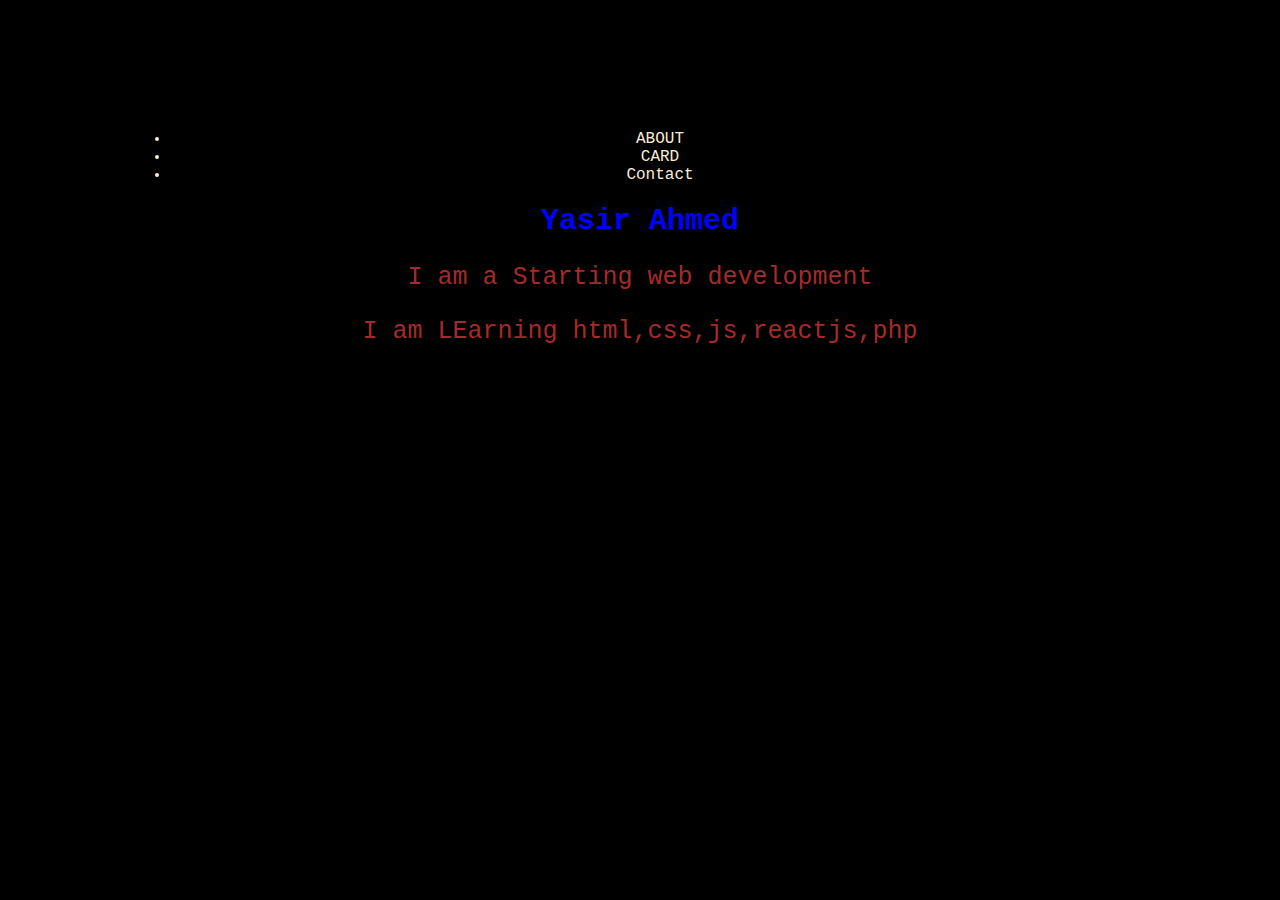
<file: index.html>
<!DOCTYPE html>
<html lang="en">
<head>
    <meta charset="UTF-8">
    <meta name="viewport" content="width=device-width, initial-scale=1.0">
    <title>My first web page</title>
    <link rel="stylesheet" href="stryle.css">
</head>
<body>
<div class="nav">
<ul>
    <li><a href="./about.html">ABOUT</a></li>
    <li><a href="./card.html">CARD</a></li>
    <li><a href="./form.html">Contact</a></li>
</ul>
</div>
<div class="content">
    <h1>Yasir Ahmed</h1>
    <p>I am a Starting web development</p>
    <p>I am LEarning html,css,js,reactjs,php</p>
</div>
</body>
</html>
</file>
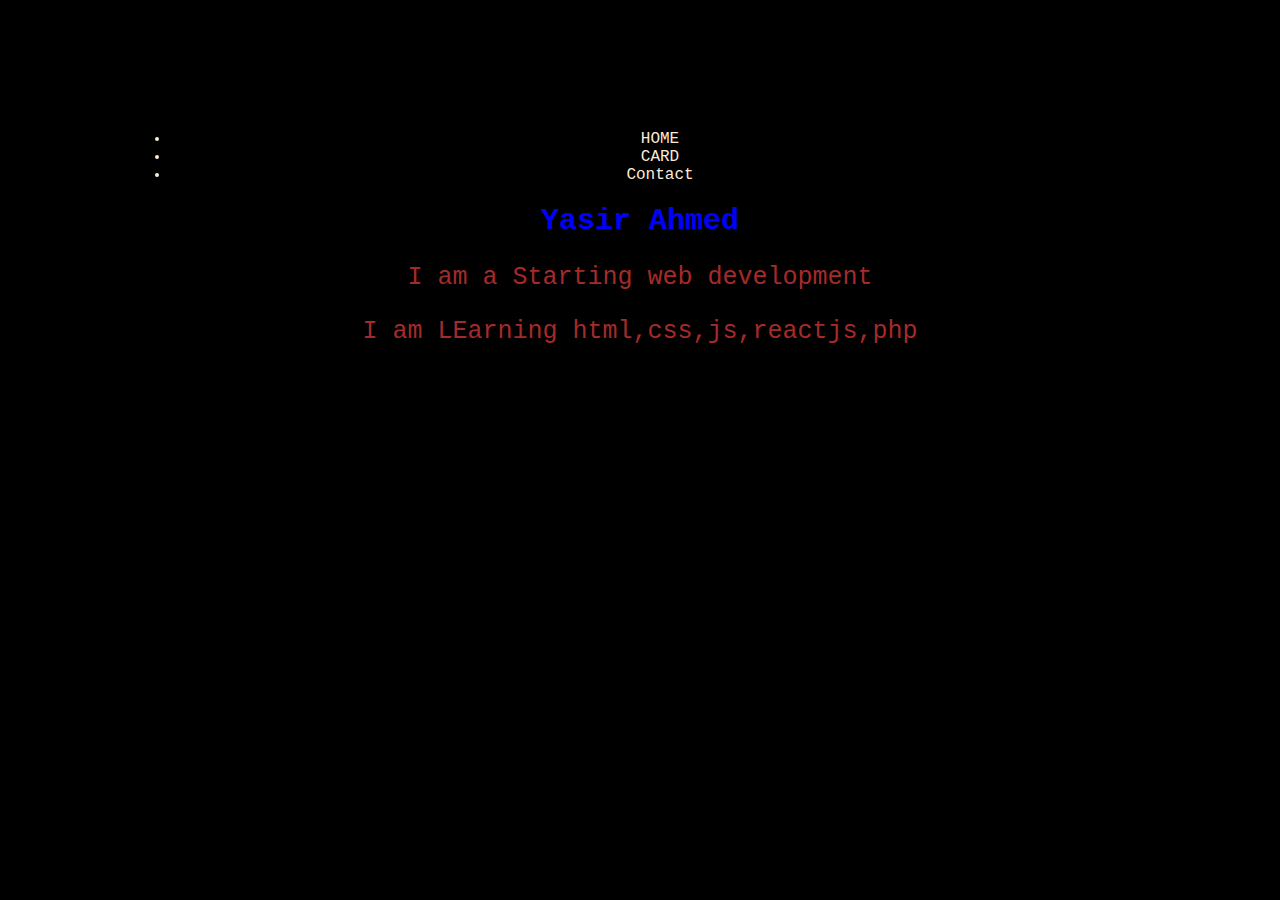
<file: about.html>
<!DOCTYPE html>
<html lang="en">
<head>
    <meta charset="UTF-8">
    <meta name="viewport" content="width=device-width, initial-scale=1.0">
    <title>About</title>
    <link rel="stylesheet" href="stryle.css">
</head>
<body>
    <div class="nav">
        <ul>
            <li><a href="./index.html">HOME</a></li>
            <li><a href="./card.html">CARD</a></li>
            <li><a href="./form.html">Contact</a></li>
        </ul>
        </div>
        <div class="content">
            <h1>Yasir Ahmed</h1>
            <p>I am a Starting web development</p>
            <p>I am LEarning html,css,js,reactjs,php</p>
        </div>
</body>
</html>
</file>
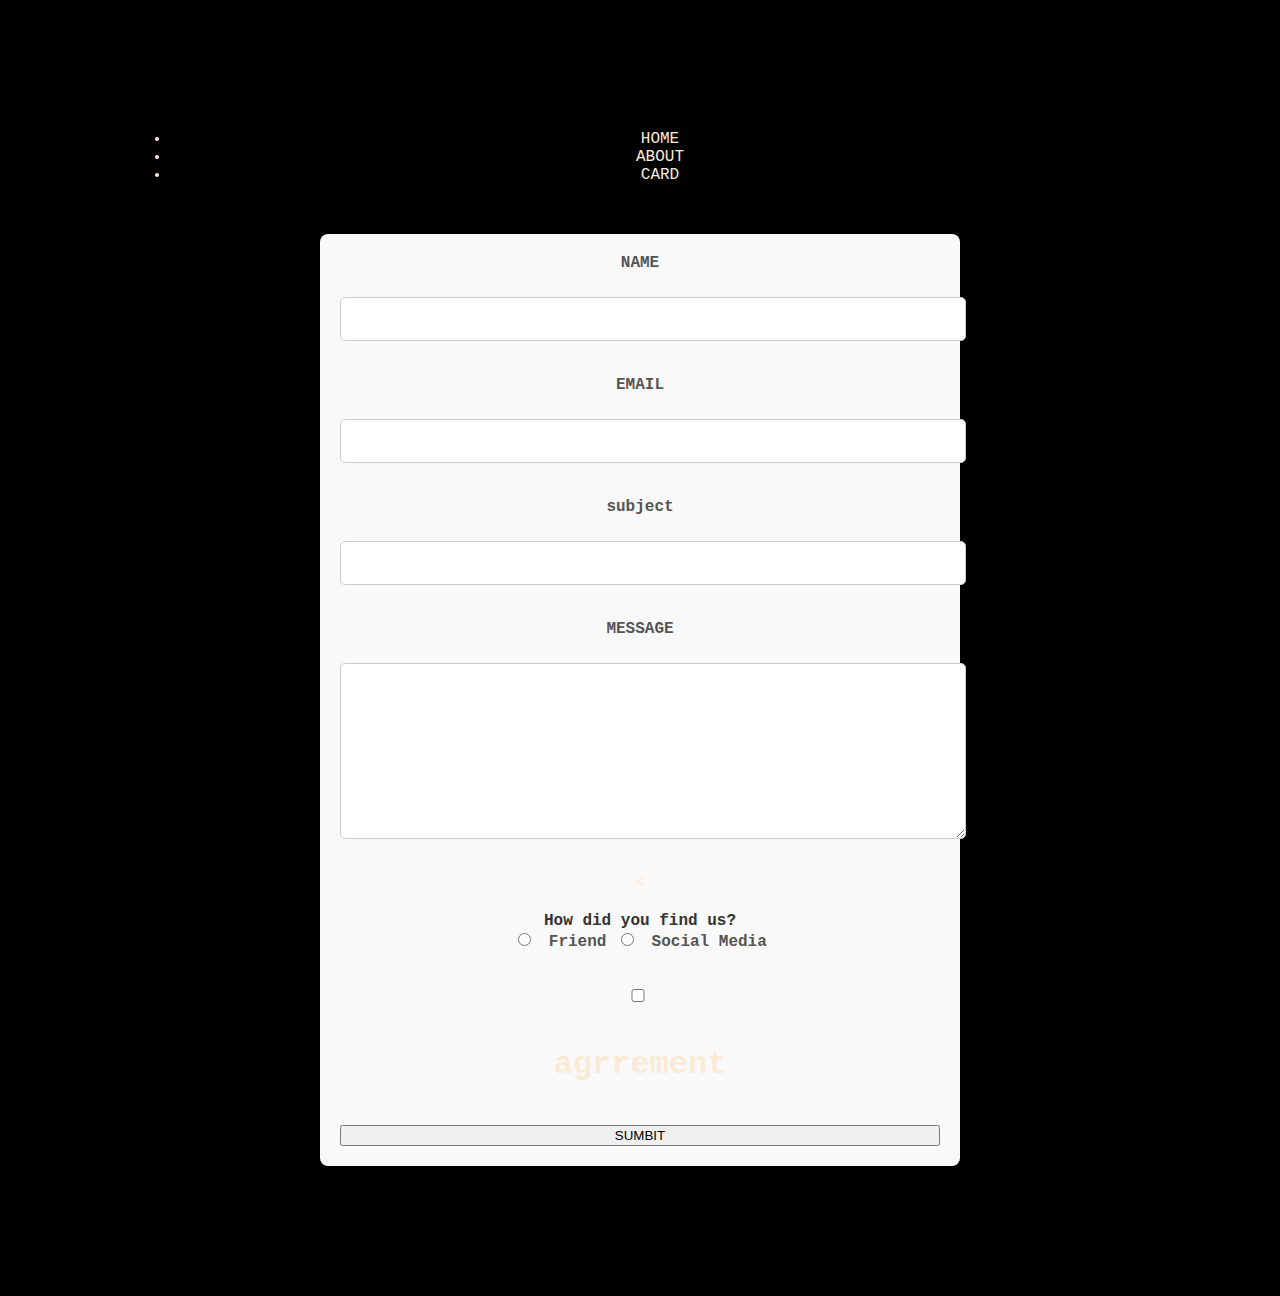
<file: form.html>
<!DOCTYPE html>
<html lang="en">
<head>
    <meta charset="UTF-8">
    <meta name="viewport" content="width=device-width, initial-scale=1.0">
    <title>Contact</title>
    <link rel="stylesheet" href="form.css">

</head>
<body>
    <div class="nav">
        <ul>
            <li><a href="./index.html">HOME</a></li>
            <li><a href="./about.html">ABOUT</a></li>
            <li><a href="./card.html">CARD</a></li>
        </ul>
        <div class="form">
            <form action="">
                <label for="name">NAME</label>
                <input type="text" >
                <label for="email">EMAIL</label>
                <input type="email">
                <label for="subject">subject</label>
                <input type="text">
                <label for="Messge">MESSAGE</label>
                <textarea name="MESSAGE" ></textarea>
                <<fieldset>
                    <legend>How did you find us?</legend>
                    <label><input type="radio" name="source" value="friend"> Friend</label>
                    <label><input type="radio" name="source" value="social"> Social Media</label>
                  </fieldset>
                  
                <input type="checkbox">
                <h1>agrrement</h1>
                <button>SUMBIT</button>
            </form>
        </div>
    </div>
</body>
</html>
</file>
<file: stryle.css>
body{
    background: black;
    color: antiquewhite;
    text-align: center;
    font-family: 'Courier New', Courier, monospace;
    margin: 130px;
}
.nav li a{
    text-decoration: none;
    color: antiquewhite;
}
h1{
font-size: 30px;
color:blue;
}
p{
    font-size: 25px;
    color: brown;
}
</file>
<file: form.css>
body{
    background: black;
    color: antiquewhite;
    text-align: center;
    font-family: 'Courier New', Courier, monospace;
    margin: 130px;
}
.nav li a{
    text-decoration: none;
    color: antiquewhite;
}
form {
    max-width: 600px;
    margin: 50px auto;
    padding: 20px;
    background-color: #f9f9f9;
    border-radius: 8px;
    box-shadow: 0 4px 8px rgba(0, 0, 0, 0.1);
  }
  h2 {
    text-align: center;
    color: #333;
    font-size: 24px;
    margin-bottom: 20px;
  }
  input[type="text"],
  input[type="email"],
  input[type="password"],
  textarea,
  select {
    width: 100%;
    padding: 12px;
    margin-bottom: 15px;
    border: 1px solid #ccc;
    border-radius: 5px;
    font-size: 16px;
  }
  
  input:focus,
  textarea:focus {
    border-color: #007bff;
    outline: none;
    background-color: #f0f8ff;
  }
  input[type="submit"] {
    background-color: #007bff;
    color: white;
    border: none;
    padding: 12px 20px;
    border-radius: 5px;
    font-size: 16px;
    cursor: pointer;
    transition: background-color 0.3s ease;
  }
  
  input[type="submit"]:hover {
    background-color: #0056b3;
  }
  label {
    margin-bottom: 5px;
    font-weight: bold;
    color: #555;
  }
  
  input[type="text"],
  input[type="email"],
  input[type="password"],
  textarea,
  select {
    display: block;
    width: 100%;
  }
  
  textarea {
    height: 150px;
  }
  input[type="radio"],
  input[type="checkbox"] {
    margin-right: 8px;
  }
  
  fieldset {
    border: none;
    padding: 0;
    margin-bottom: 15px;
  }
  
  legend {
    font-weight: bold;
    color: #333;
  }
  form {
    display: flex;
    flex-direction: column;
    gap: 20px;
  }
</file>
